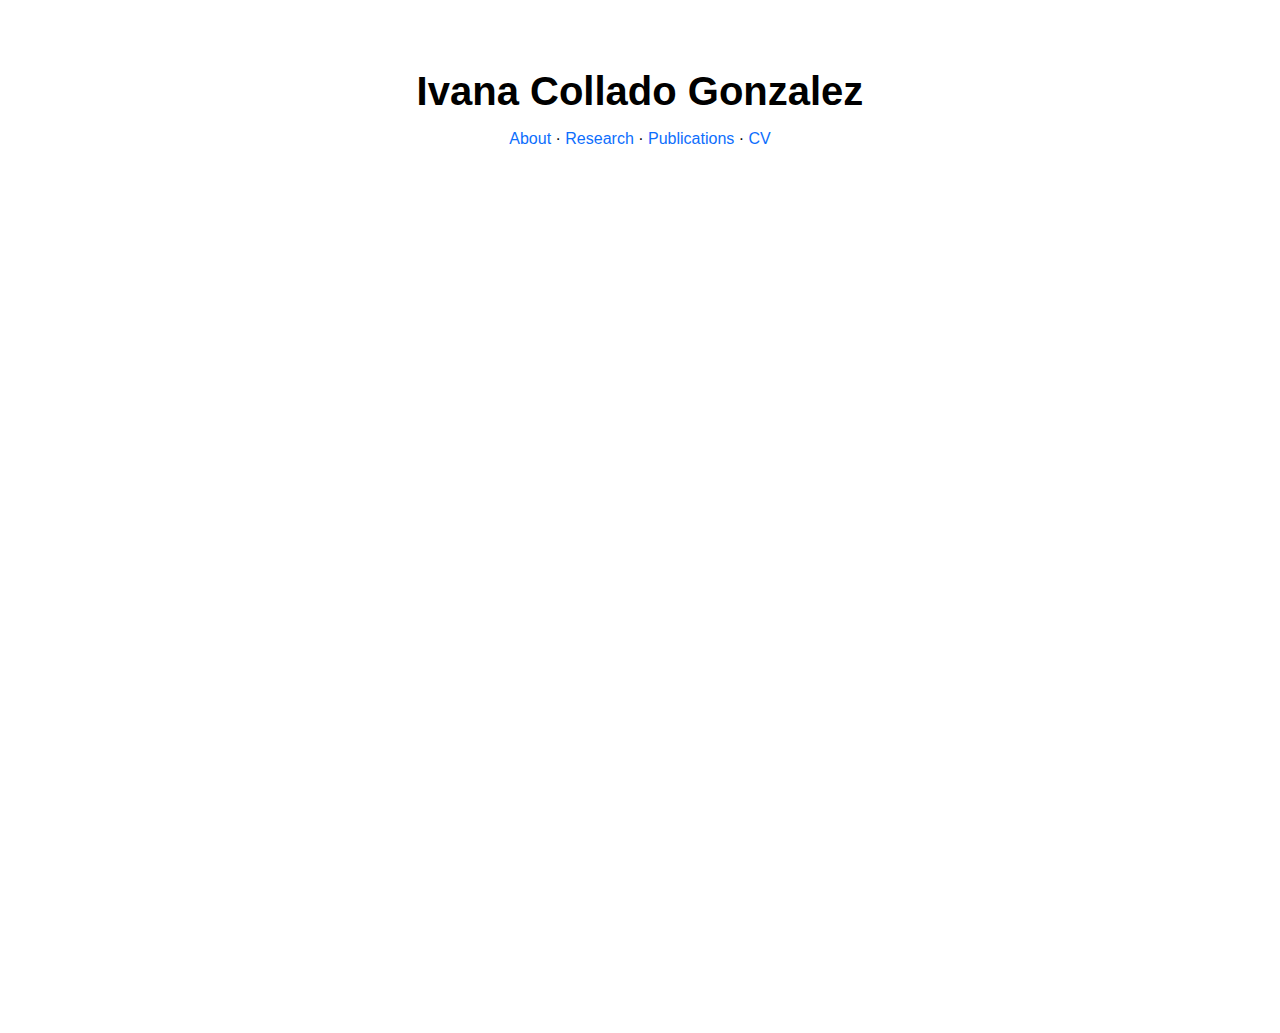
<file: cv.html>
<!DOCTYPE html>
<html lang="en">
<head>
  <meta charset="UTF-8">
  <title>Ivana Collado Gonzalez – CV</title>
  <link rel="stylesheet" href="css/style.css">
  <style>
    /* Make the PDF viewer fill the page nicely */
    .pdf-viewer {
      width: 100%;
      height: 90vh; /* almost full viewport height */
      border: none;
    }
  </style>
</head>
<body>
  <header>
    <h1> Ivana Collado Gonzalez</h1>
    <nav>
      <a href="index.html">About</a> ·
      <a href="index.html#research">Research</a> ·
      <a href="index.html#pubications">Publications</a> ·
      <a href="cv.html">CV</a>
    </nav>
  </header>

  <main>
    <iframe 
      src="assets/CV_Ivana_Collado.pdf" 
      class="pdf-viewer">
    </iframe>
  </main>
</body>
</html>
</file>
<file: css/style.css>
body {
    font-family: 'Arial', sans-serif;
    max-width: 900px;
    margin: auto;
    padding: 2rem;
    line-height: 1.6;
}

header {
    text-align: center;
    margin-bottom: 2rem;
}

h1 {
    font-size: 2.5rem;
    margin-bottom: 0.2rem;
}

section {
    margin-bottom: 2rem;
}

a {
    color: #0d6efd;
    text-decoration: none;
}

/* Intro section layout */
.intro-container {
  display: flex;
  align-items: flex-start; /* top-aligned */
  gap: 20px;               /* space between image and text */
  padding: 20px 0;
}

/* Headshot next to intro */
.intro-headshot {
  width: 300px;  /* adjust size as needed */
  height: auto;
  /*border-radius: 50%; /* optional circular image */
  flex-shrink: 0;     /* prevent image from shrinking */
}

/* Text next to image */
.intro-text {
  flex: 1;           /* take remaining space */
  font-size: 1rem;
  line-height: 1.6;
}
</file>
